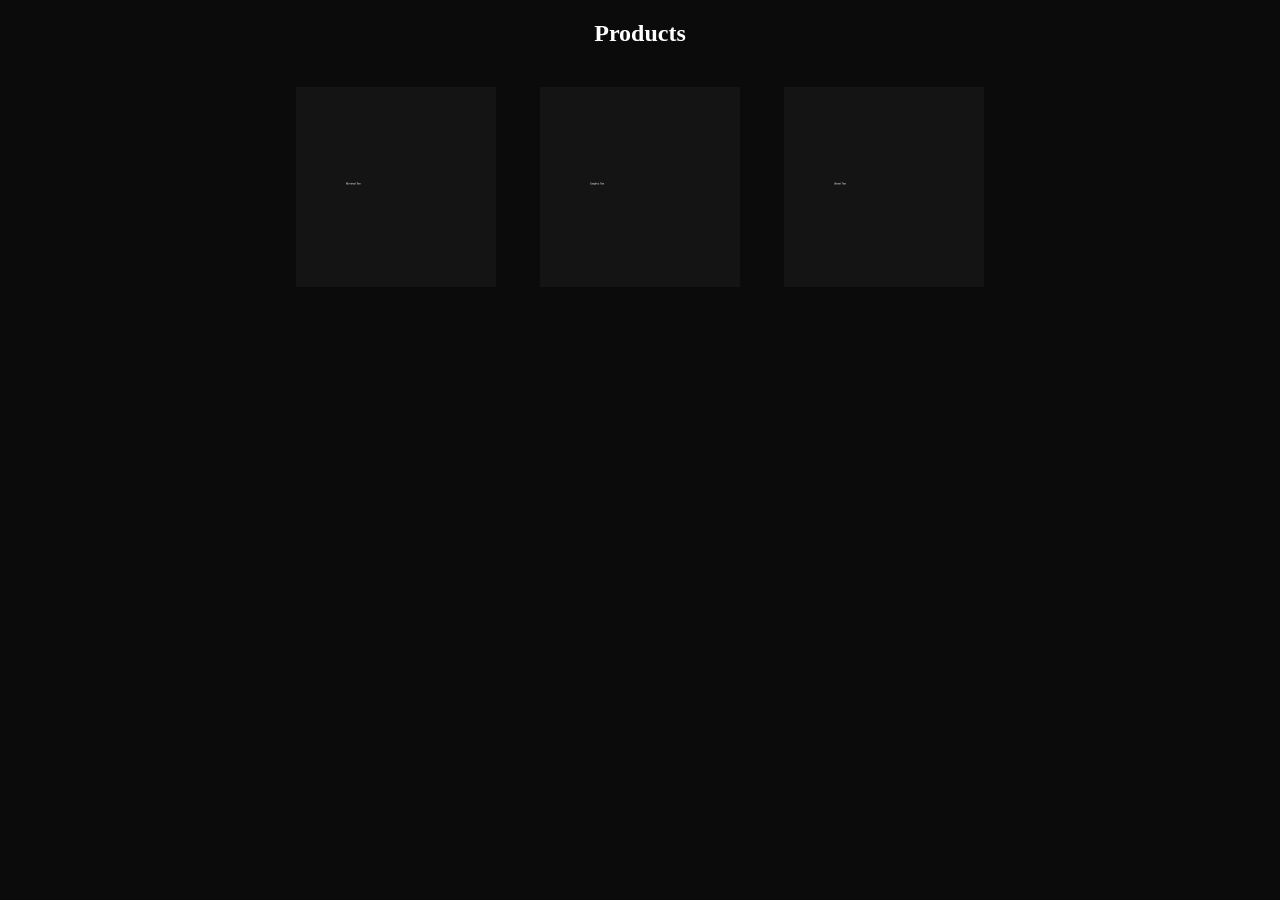
<file: products.html>
<!DOCTYPE html><html><head><link rel="stylesheet" href="style.css"></head>
<body><h2>Products</h2>
<a href="product.html?name=Minimal Print Tee&price=499&img=images/tshirt1.jpg&link=https://rzp.io/rzp/sTvXEFH"><img src="images/tshirt1.jpg"></a>
<a href="product.html?name=Graphic Print Tee&price=599&img=images/tshirt2.jpg&link=https://rzp.io/rzp/wAkvEDH"><img src="images/tshirt2.jpg"></a>
<a href="product.html?name=Street Print Tee&price=699&img=images/tshirt3.jpg&link=https://rzp.io/rzp/DZ3zdBhM"><img src="images/tshirt3.jpg"></a>
</body></html>
</file>
<file: style.css>
body{background:#0b0b0b;color:white;text-align:center} img{width:200px;margin:20px}
</file>
